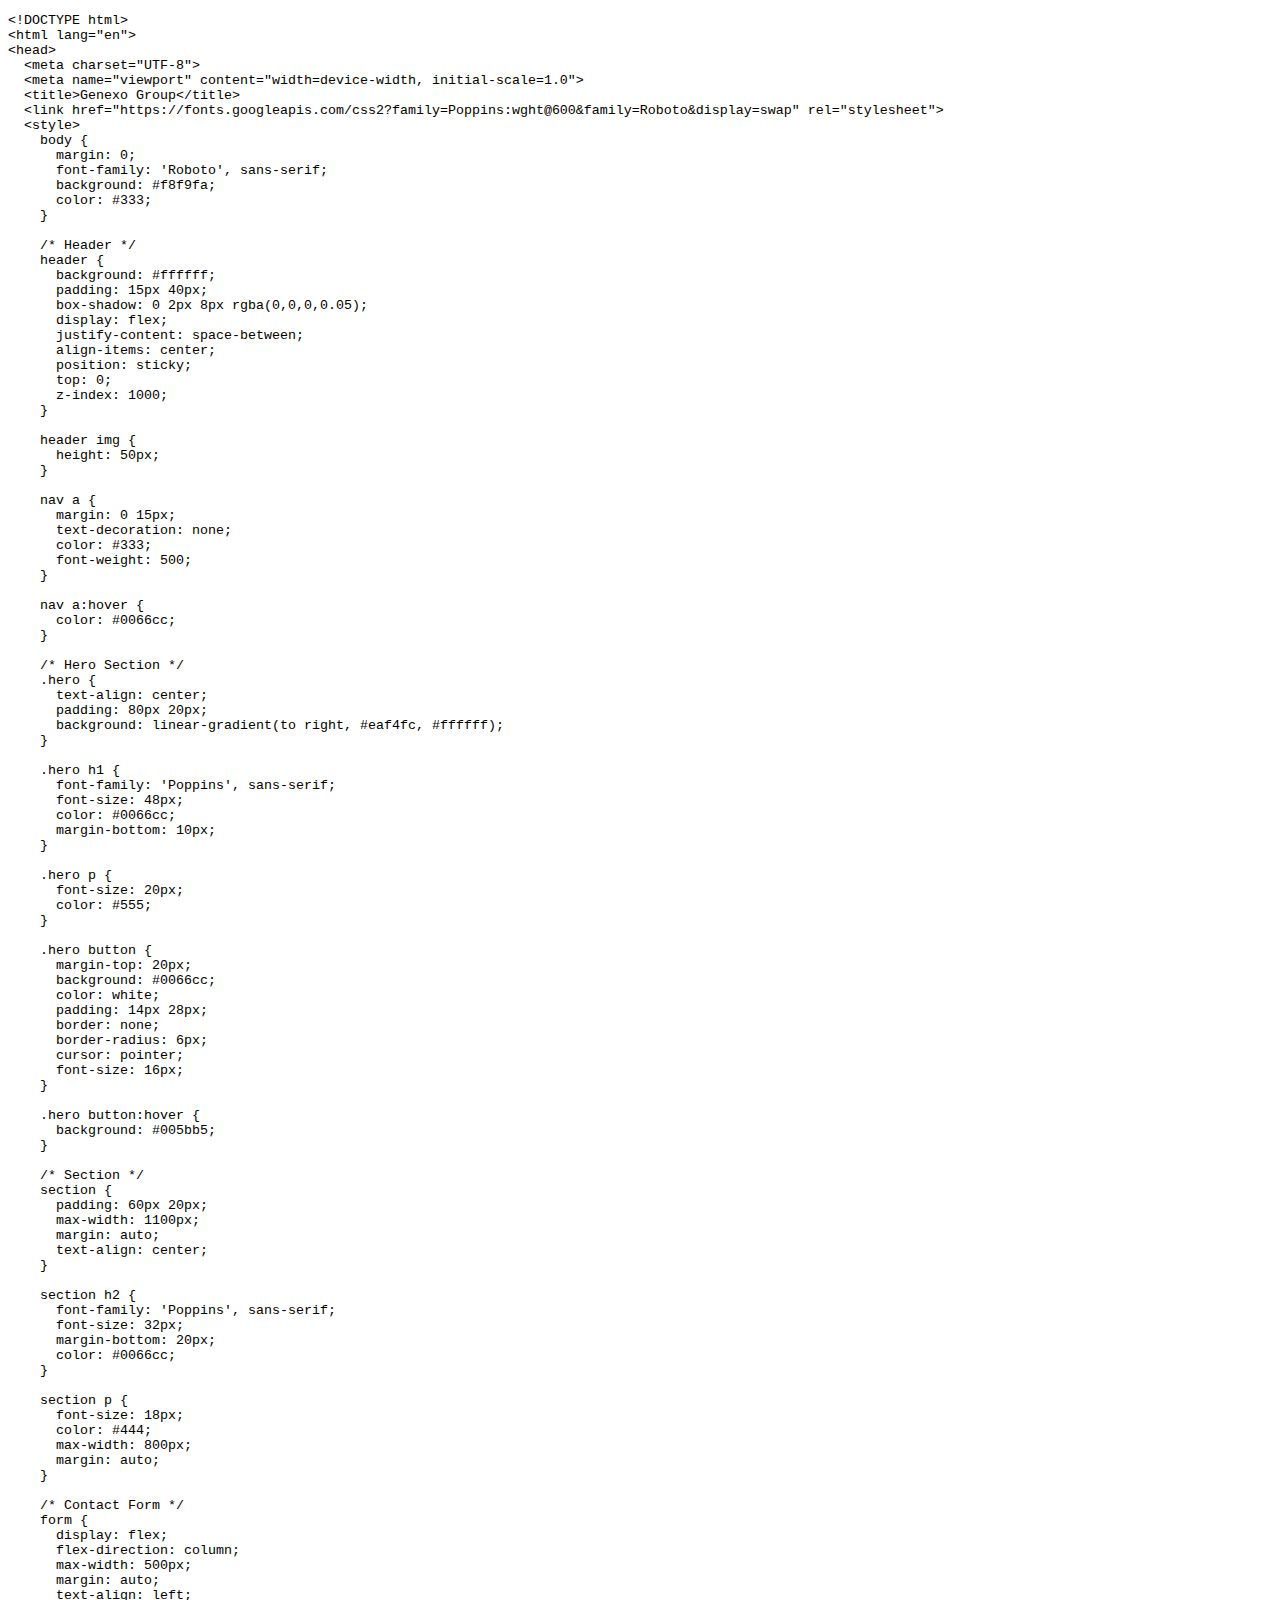
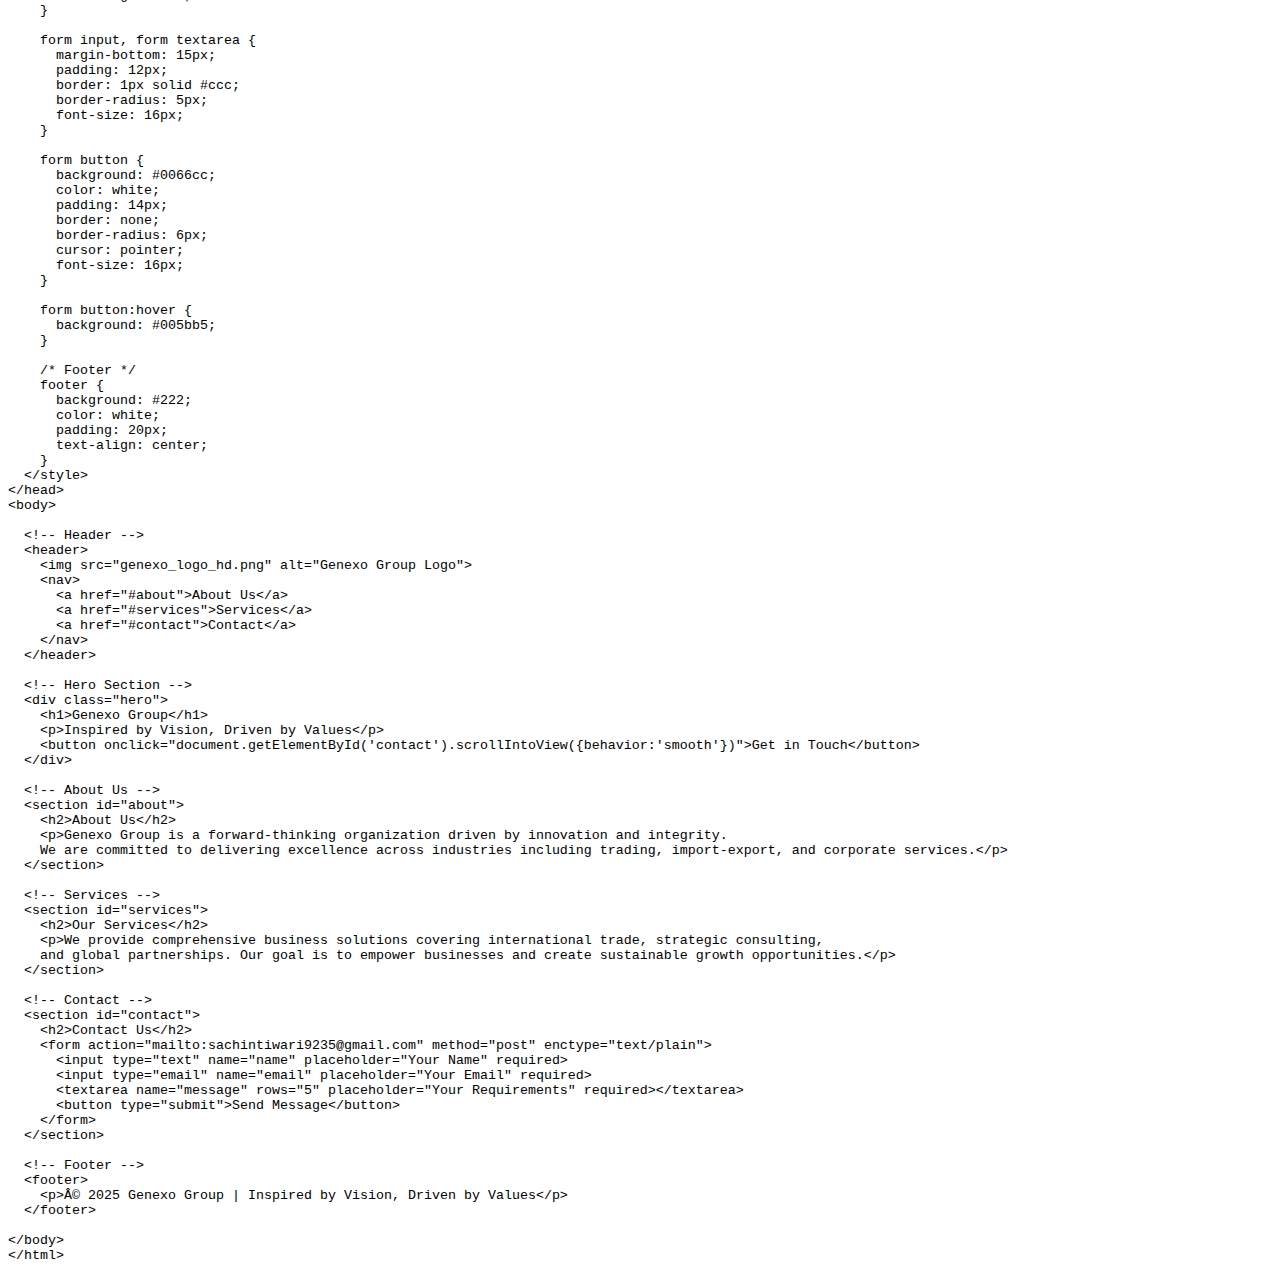
<file: 78d8d24d-3437-40b7-b1c1-7740b74757c7 2.html>
<!DOCTYPE html>
<html>
<head>
	<meta http-equiv="content-type" content="text/html; charset=utf-8"/>
	<title></title>
	<meta name="generator" content="LibreOffice 24.8.1.2 (Linux)"/>
	<meta name="created" content="00:00:00"/>
	<meta name="changed" content="00:00:00"/>
	<style type="text/css">
		@page { size: 8.27in 11.69in; margin: 0.79in }
		p { line-height: 115%; margin-bottom: 0.1in; background: transparent }
		pre { background: transparent }
		pre.western { font-family: "Liberation Mono", monospace; font-size: 10pt }
		pre.cjk { font-family: "NSimSun", monospace; font-size: 10pt }
		pre.ctl { font-family: "Liberation Mono", monospace; font-size: 10pt }
	</style>
</head>
<body lang="en-US" link="#000080" vlink="#800000" dir="ltr"><pre class="western">&lt;!DOCTYPE html&gt;
&lt;html lang=&quot;en&quot;&gt;
&lt;head&gt;
  &lt;meta charset=&quot;UTF-8&quot;&gt;
  &lt;meta name=&quot;viewport&quot; content=&quot;width=device-width, initial-scale=1.0&quot;&gt;
  &lt;title&gt;Genexo Group&lt;/title&gt;
  &lt;link href=&quot;https://fonts.googleapis.com/css2?family=Poppins:wght@600&amp;family=Roboto&amp;display=swap&quot; rel=&quot;stylesheet&quot;&gt;
  &lt;style&gt;
    body {
      margin: 0;
      font-family: 'Roboto', sans-serif;
      background: #f8f9fa;
      color: #333;
    }

    /* Header */
    header {
      background: #ffffff;
      padding: 15px 40px;
      box-shadow: 0 2px 8px rgba(0,0,0,0.05);
      display: flex;
      justify-content: space-between;
      align-items: center;
      position: sticky;
      top: 0;
      z-index: 1000;
    }

    header img {
      height: 50px;
    }

    nav a {
      margin: 0 15px;
      text-decoration: none;
      color: #333;
      font-weight: 500;
    }

    nav a:hover {
      color: #0066cc;
    }

    /* Hero Section */
    .hero {
      text-align: center;
      padding: 80px 20px;
      background: linear-gradient(to right, #eaf4fc, #ffffff);
    }

    .hero h1 {
      font-family: 'Poppins', sans-serif;
      font-size: 48px;
      color: #0066cc;
      margin-bottom: 10px;
    }

    .hero p {
      font-size: 20px;
      color: #555;
    }

    .hero button {
      margin-top: 20px;
      background: #0066cc;
      color: white;
      padding: 14px 28px;
      border: none;
      border-radius: 6px;
      cursor: pointer;
      font-size: 16px;
    }

    .hero button:hover {
      background: #005bb5;
    }

    /* Section */
    section {
      padding: 60px 20px;
      max-width: 1100px;
      margin: auto;
      text-align: center;
    }

    section h2 {
      font-family: 'Poppins', sans-serif;
      font-size: 32px;
      margin-bottom: 20px;
      color: #0066cc;
    }

    section p {
      font-size: 18px;
      color: #444;
      max-width: 800px;
      margin: auto;
    }

    /* Contact Form */
    form {
      display: flex;
      flex-direction: column;
      max-width: 500px;
      margin: auto;
      text-align: left;
    }

    form input, form textarea {
      margin-bottom: 15px;
      padding: 12px;
      border: 1px solid #ccc;
      border-radius: 5px;
      font-size: 16px;
    }

    form button {
      background: #0066cc;
      color: white;
      padding: 14px;
      border: none;
      border-radius: 6px;
      cursor: pointer;
      font-size: 16px;
    }

    form button:hover {
      background: #005bb5;
    }

    /* Footer */
    footer {
      background: #222;
      color: white;
      padding: 20px;
      text-align: center;
    }
  &lt;/style&gt;
&lt;/head&gt;
&lt;body&gt;

  &lt;!-- Header --&gt;
  &lt;header&gt;
    &lt;img src=&quot;genexo_logo_hd.png&quot; alt=&quot;Genexo Group Logo&quot;&gt;
    &lt;nav&gt;
      &lt;a href=&quot;#about&quot;&gt;About Us&lt;/a&gt;
      &lt;a href=&quot;#services&quot;&gt;Services&lt;/a&gt;
      &lt;a href=&quot;#contact&quot;&gt;Contact&lt;/a&gt;
    &lt;/nav&gt;
  &lt;/header&gt;

  &lt;!-- Hero Section --&gt;
  &lt;div class=&quot;hero&quot;&gt;
    &lt;h1&gt;Genexo Group&lt;/h1&gt;
    &lt;p&gt;Inspired by Vision, Driven by Values&lt;/p&gt;
    &lt;button onclick=&quot;document.getElementById('contact').scrollIntoView({behavior:'smooth'})&quot;&gt;Get in Touch&lt;/button&gt;
  &lt;/div&gt;

  &lt;!-- About Us --&gt;
  &lt;section id=&quot;about&quot;&gt;
    &lt;h2&gt;About Us&lt;/h2&gt;
    &lt;p&gt;Genexo Group is a forward-thinking organization driven by innovation and integrity. 
    We are committed to delivering excellence across industries including trading, import-export, and corporate services.&lt;/p&gt;
  &lt;/section&gt;

  &lt;!-- Services --&gt;
  &lt;section id=&quot;services&quot;&gt;
    &lt;h2&gt;Our Services&lt;/h2&gt;
    &lt;p&gt;We provide comprehensive business solutions covering international trade, strategic consulting, 
    and global partnerships. Our goal is to empower businesses and create sustainable growth opportunities.&lt;/p&gt;
  &lt;/section&gt;

  &lt;!-- Contact --&gt;
  &lt;section id=&quot;contact&quot;&gt;
    &lt;h2&gt;Contact Us&lt;/h2&gt;
    &lt;form action=&quot;mailto:sachintiwari9235@gmail.com&quot; method=&quot;post&quot; enctype=&quot;text/plain&quot;&gt;
      &lt;input type=&quot;text&quot; name=&quot;name&quot; placeholder=&quot;Your Name&quot; required&gt;
      &lt;input type=&quot;email&quot; name=&quot;email&quot; placeholder=&quot;Your Email&quot; required&gt;
      &lt;textarea name=&quot;message&quot; rows=&quot;5&quot; placeholder=&quot;Your Requirements&quot; required&gt;&lt;/textarea&gt;
      &lt;button type=&quot;submit&quot;&gt;Send Message&lt;/button&gt;
    &lt;/form&gt;
  &lt;/section&gt;

  &lt;!-- Footer --&gt;
  &lt;footer&gt;
    &lt;p&gt;Â© 2025 Genexo Group | Inspired by Vision, Driven by Values&lt;/p&gt;
  &lt;/footer&gt;

&lt;/body&gt;
&lt;/html&gt;</pre>
</body>
</html>
</file>
